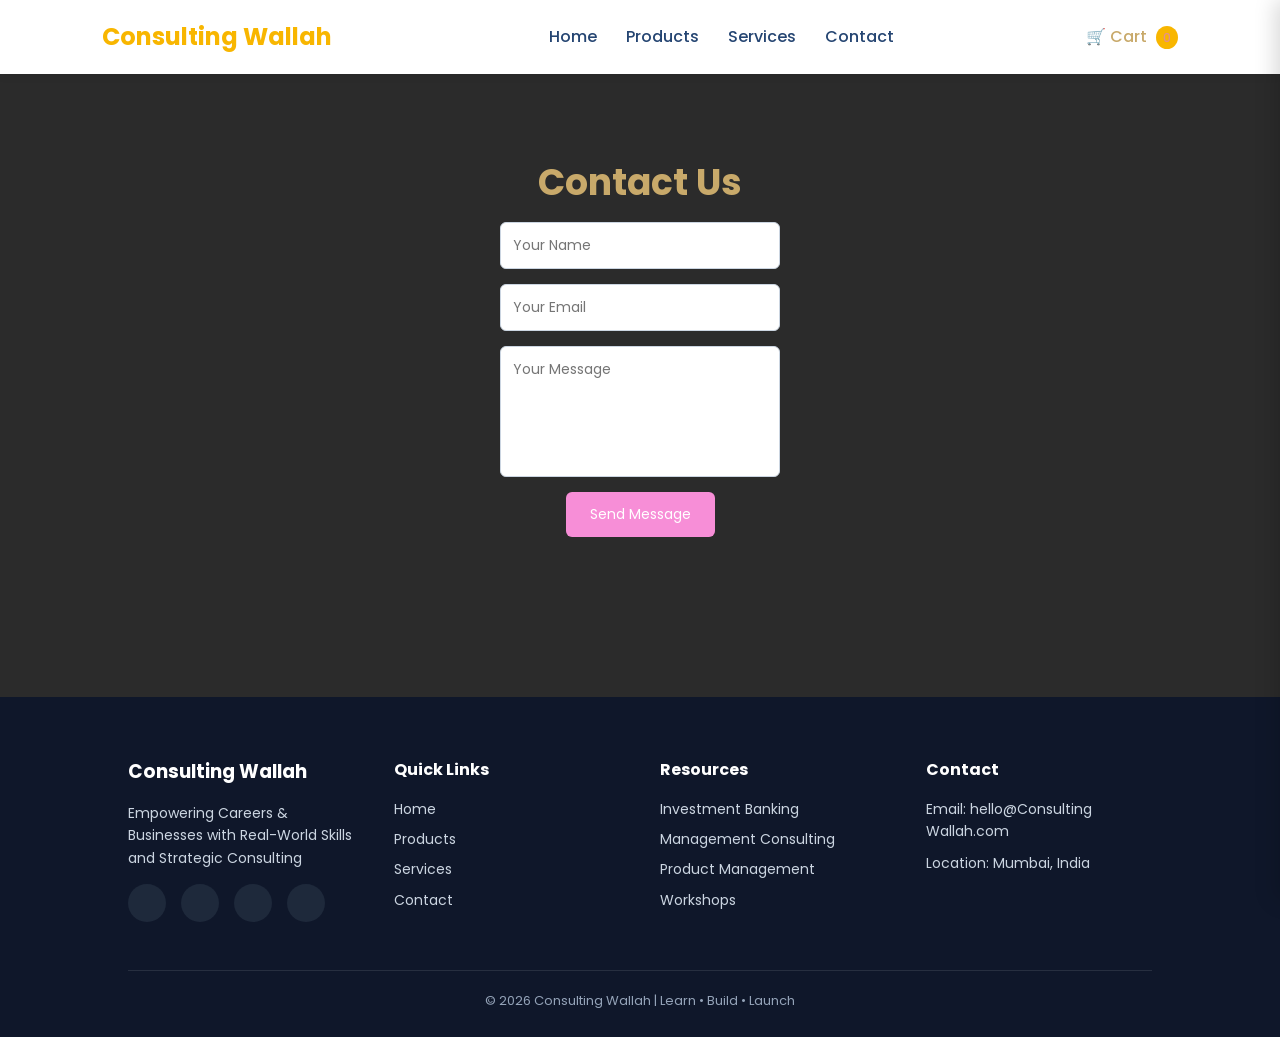
<file: contact.html>
<!DOCTYPE html>
<html>

<head>

<title>Contact</title>

<link rel="stylesheet" href="style.css">
<link href="https://fonts.googleapis.com/css2?family=Poppins:wght@300;400;500;600&display=swap" rel="stylesheet">

</head>

<body>

<header>

<h2>Consulting Wallah</h2>

<nav>

<a href="index.html">Home</a>
<a href="products.html">Products</a>
<a href="services.html">Services</a>
<a href="contact.html">Contact</a>

</nav>

<div class="cart" onclick="toggleCart()">
🛒 Cart <span id="cartCount" class="cart-count">0</span>
</div>

</header>

<section class="page">

<h1>Contact Us</h1>

<form id="contactForm">

<input type="text" id="name" placeholder="Your Name" required>

<input type="email" id="email" placeholder="Your Email" required>

<textarea id="message" rows="5" placeholder="Your Message" required></textarea>

<button type="submit">Send Message</button>

</form>

</section>

<div class="cart-panel" id="cartPanel">

<div class="cart-header">

<h3>Your Cart</h3>

<button class="close-cart" onclick="toggleCart()">✖</button>

</div>

<ul id="cartItems"></ul>

<div class="cart-footer">

<button onclick="clearCart()" class="clear-cart">Clear Cart</button>

</div>

</div>
<footer>

<div class="footer-container">

<div class="footer-col">

<h3 class="logo">Consulting Wallah</h3>

<p>
Empowering Careers & Businesses with Real-World Skills and Strategic Consulting
</p>

<div class="social-icons">

<a href="#"><i class="fab fa-linkedin"></i></a>
<a href="#"><i class="fab fa-instagram"></i></a>
<a href="#"><i class="fab fa-twitter"></i></a>
<a href="#"><i class="fab fa-github"></i></a>

</div>

</div>

<div class="footer-col">

<h4>Quick Links</h4>

<a href="index.html">Home</a>
<a href="products.html">Products</a>
<a href="services.html">Services</a>
<a href="contact.html">Contact</a>

</div>

<div class="footer-col">

<h4>Resources</h4>

<a href="#">Investment Banking</a>
<a href="#">Management Consulting</a>
<a href="#">Product Management</a>
<a href="#">Workshops</a>

</div>

<div class="footer-col">

<h4>Contact</h4>

<p>Email: hello@Consulting Wallah.com</p>
<p>Location: Mumbai, India</p>

</div>

</div>

<div class="footer-bottom">

<p>© 2026 Consulting Wallah | Learn • Build • Launch</p>

</div>

</footer>

<script src="script.js"></script>

</body>

</html>
</file>
<file: style.css>
/* RESET */

*{
    margin:0;
    padding:0;
    box-sizing:border-box;
    font-family:'Poppins',sans-serif;
    }
    
    
    
    /* BODY */
    
    body{
    background:#2B2B2B;
    color:#C8A96A;
    line-height:1.6;
    } 
    
    
    
    /* HEADER */
    
     header{
    display:flex;
    justify-content:space-between;
    align-items:center;
    padding:18px 8%;
    background:white;
    box-shadow:0 2px 10px rgba(0,0,0,0.05);
    position:sticky;
    top:0;
    z-index:1000;
    } 
    
    header h2{
    color:#f8b600;
    } 
    
    
    
    /* NAVIGATION */
    
     nav a{
    margin-left:25px;
    text-decoration:none;
    color:#254572;
    font-weight:500;
    transition:0.3s;
    }
    
    nav a:hover{
    color:#f8b600;
    } 
    
    
    
    /* CART ICON */
    
     .cart{
    cursor:pointer;
    font-weight:500;
    }
    
    .cart-count{
    background:#f8b600;
    color:rgb(228, 142, 142);
    padding:3px 7px;
    border-radius:50%;
    font-size:12px;
    margin-left:5px;
    } 
    
    
    
    /* HERO */
    
     .hero{
    height:75vh;
    display:flex;
    flex-direction:column;
    justify-content:center;
    align-items:center;
    text-align:center;
    background:linear-gradient(135deg,#C8A96A,#E5E5E5);
    color:white;
    padding:20px;
    }
    
    .hero h1{
    font-size:48px;
    margin-bottom:15px;
    }
    
    .hero p{
    font-size:18px;
    max-width:600px;
    margin-bottom:25px;
    } 
    
    
    
    /* BUTTON */
    
     .btn,button{
    background:#f78ed7;
    color:white;
    padding:12px 24px;
    border:none;
    border-radius:6px;
    cursor:pointer;
    transition:0.3s;
    font-size:14px;
    }
    
    .btn{
    text-decoration:none;
    }
    
    .btn:hover,
    button:hover{
    background:#1d4ed8;
    transform:translateY(-2px);
    } 
    
    
    
    /* PAGE */
    
     .page{
    padding:80px 10%;
    text-align:center;
    }
    
    .page h1{
    font-size:36px;
    margin-bottom:10px;
    }
    
    .page p{
    color:#64748b;
    max-width:600px;
    margin:auto;
    margin-bottom:40px;
    }
     
    
    
    /* CARD CONTAINER */
    
     .card-container{
    display:flex;
    flex-wrap:wrap;
    justify-content:center;
    gap:30px;
    } 
    
    
    
    /* CARD */
    
     .card{
    background:white;
    width:260px;
    border-radius:12px;
    overflow:hidden;
    box-shadow:0 6px 20px rgba(0,0,0,0.08);
    transition:0.3s;
    }
    
    .card:hover{
    transform:translateY(-8px);
    box-shadow:0 10px 25px rgba(0,0,0,0.12);
    }
    
    .card img{
    width:100%;
    height:160px;
    object-fit:cover;
    }
    
    .card h3{
    margin-top:15px;
    font-size:20px;
    }
    
    .card p{
    padding:10px 20px;
    font-size:14px;
    color:#64748b;
    }
    
    .card ul{
    text-align:left;
    padding:0 35px 20px;
    font-size:14px;
    }
    
    .card li{
    margin-bottom:6px;
    }
    
    .card button{
    margin-bottom:15px;
    }
    
    
    
    /* SERVICE DETAILS */
    
     .details{
    display:none;
    margin:15px;
    padding:18px;
    background:#f8fafc;
    border-radius:8px;
    text-align:left;
    border:1px solid #e2e8f0;
    transition:all 0.3s ease;
    }
    
    .details h4{
    margin-top:10px;
    margin-bottom:8px;
    color:#a5b8e0;
    font-size:16px;
    }
    
    .details p{
    font-size:14px;
    margin-bottom:10px;
    color:#475569;
    }
    
    .details ul{
    padding-left:18px;
    margin-bottom:10px;
    }
    
    .details li{
    margin-bottom:6px;
    font-size:14px;
    }
    
    
    
    /* Animation */
    
     @keyframes fadeIn{
    
    from{
    opacity:0;
    transform:translateY(-10px);
    }
    
    to{
    opacity:1;
    transform:translateY(0);
    }
    
    } 
    
    
    /* FORM */
    
     form{
    display:flex;
    flex-direction:column;
    align-items:center;
    gap:15px;
    }
    
    input,textarea{
    width:280px;
    padding:12px;
    border-radius:6px;
    border:1px solid #cbd5e1;
    font-size:14px;
    }
    
    textarea{
    resize:none;
    }
    
    
    
    /* CART PANEL */
    
     .cart-panel{
    position:fixed;
    right:-360px;
    top:0;
    width:360px;
    height:100%;
    background:white;
    box-shadow:-5px 0 20px rgba(0,0,0,0.15);
    padding:25px;
    transition:0.3s;
    overflow-y:auto;
    z-index:2000;
    display:flex;
    flex-direction:column;
    }
    
    .cart-panel.active{
    right:0;
    }
     
    
    
    /* CART HEADER */
    
     .cart-header{
    display:flex;
    justify-content:space-between;
    align-items:center;
    margin-bottom:20px;
    border-bottom:1px solid #eee;
    padding-bottom:10px;
    }
    
    .close-cart{
    background:none;
    border:none;
    font-size:18px;
    cursor:pointer;
    } 
    
    
    
    /* CART ITEMS */
    
     #cartItems{
    list-style:none;
    flex:1;
    }
    
    #cartItems li{
    display:flex;
    justify-content:space-between;
    align-items:center;
    background:#f1f5f9;
    padding:10px 12px;
    border-radius:6px;
    margin-bottom:10px;
    font-size:14px;
    } 
    
    
    
    /* REMOVE BUTTON */
    
     .remove-btn{
    background:#ef4444;
    border:none;
    color:white;
    padding:4px 8px;
    border-radius:4px;
    cursor:pointer;
    font-size:12px;
    }
    
    .remove-btn:hover{
    background:#dc2626;
    } 
    
    
    
    /* CART FOOTER */
    
     .cart-footer{
    margin-top:20px;
    }
    
    .clear-cart{
    width:100%;
    background:#a8bae0;
    color:white;
    border:none;
    padding:10px;
    border-radius:6px;
    cursor:pointer;
    }
    
    .clear-cart:hover{
    background:#a8bae0;
    color: white;
    }
    
    .close-cart{
        color: #0f172a;
    } 
    
    
    
    /* FOOTER */
    
     footer{
    background:#0f172a;
    color:#cbd5e1;
    padding:60px 10% 25px;
    margin-top:80px;
    }
    
    .footer-container{
    display:flex;
    justify-content:space-between;
    flex-wrap:wrap;
    gap:40px;
    }
    
    .footer-col{
    flex:1;
    min-width:200px;
    }
    
    .footer-col h3{
    color:white;
    margin-bottom:15px;
    }
    
    .footer-col h4{
    color:white;
    margin-bottom:15px;
    }
    
    .footer-col p{
    font-size:14px;
    margin-bottom:10px;
    }
    
    .footer-col a{
    display:block;
    color:#cbd5e1;
    text-decoration:none;
    margin-bottom:8px;
    font-size:14px;
    transition:0.3s;
    }
    
    .footer-col a:hover{
    color:white;
    padding-left:5px;
    } 
    
    
    
    /* SOCIAL ICONS */
    
     .social-icons{
    display:flex;
    align-items:center;
    gap:15px;
    margin-top:15px;
    }
    
    .social-icons a{
    display:flex;
    align-items:center;
    justify-content:center;
    width:38px;
    height:38px;
    background:#1e293b;
    border-radius:50%;
    color:#cbd5e1;
    font-size:16px;
    text-decoration:none;
    transition:all 0.3s ease;
    }
    
    .social-icons a:hover{
    background:#2563eb;
    color:white;
    transform:translateY(-3px);
    } 
    
    
    
    /* FOOTER BOTTOM */
    
     .footer-bottom{
    border-top:1px solid rgba(255,255,255,0.1);
    margin-top:40px;
    padding-top:20px;
    text-align:center;
    font-size:13px;
    color:#94a3b8;
    } 
    
    
    
    /* RESPONSIVE */
    
     @media(max-width:768px){
    
    .hero h1{
    font-size:32px;
    }
    
    .card{
    width:90%;
    }
    
    .footer-container{
    flex-direction:column;
    text-align:center;
    }
</file>
